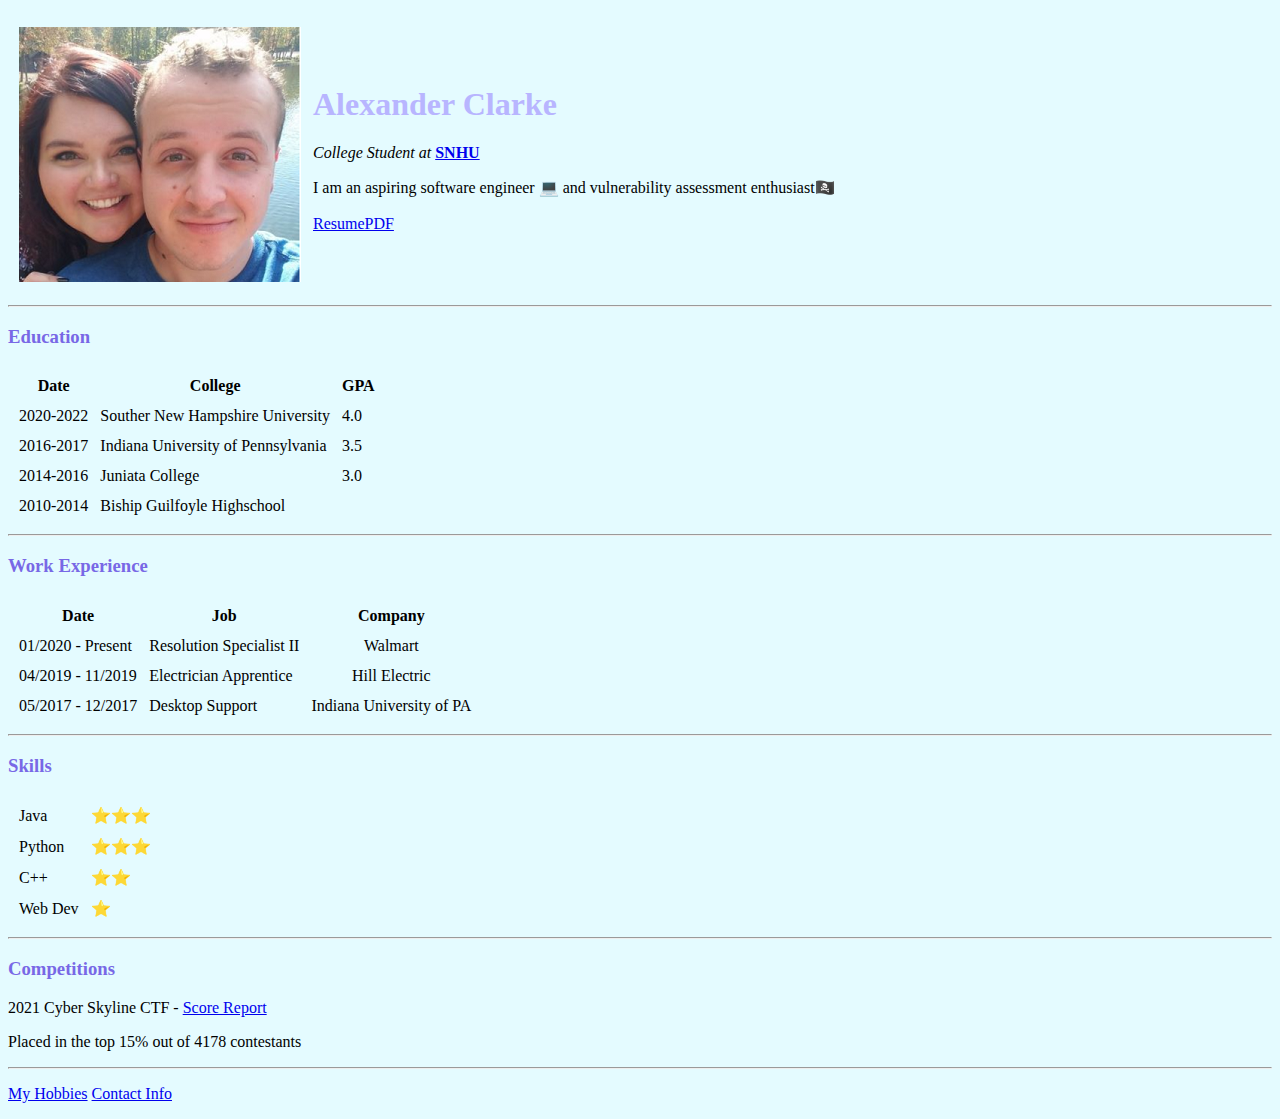
<file: index.html>
<!DOCTYPE html>
<html lang="en" dir="ltr">

<head>
  <meta charset="utf-8">
  <title>Alex's Personal Site</title>
  <link rel="stylesheet" href="css/styles.css">
</head>

<body>
  <table cellspacing="10">
    <tr>
      <td><img src="images\imageonline-co-cropped-image.png" alt="alex profile picture"></td>
      <td>
        <h1>Alexander Clarke</h1>
        <p><em>College Student at </em><b><a href="https://www.snhu.edu/">SNHU</a></b></p>
        <p> I am an aspiring software engineer 💻 and vulnerability assessment enthusiast🏴‍☠️<br /><br /><a href="images\Resume.pdf">ResumePDF</a></p>
      </td>
      <p></p>
    </tr>
  </table>

  <hr />
  <h3>Education</h3>
  <table cellspacing="10">
    <tr>
      <td>
        <center><b>Date</b></center>
      </td>
      <td>
        <center><b>College</b></center>
      </td>
      <td>
        <center><b>GPA</b></center>
      </td>
    </tr>
    <tr>
      <td>2020-2022</td>
      <td>Souther New Hampshire University</td>
      <td>4.0</td>
    </tr>
    <tr>
      <td>2016-2017</td>
      <td>Indiana University of Pennsylvania</td>
      <td>3.5</td>
    </tr>
    <tr>
      <td>2014-2016</td>
      <td>Juniata College</td>
      <td>3.0</td>
    </tr>
    <tr>
      <td>2010-2014</td>
      <td>Biship Guilfoyle Highschool</td>
      <td></td>
    </tr>
  </table>





  <hr />
  <h3>Work Experience</h3>
  <table cellspacing="10">
    <thead>
      <tr>
        <th>Date</th>
        <th>Job</th>
        <th>Company</th>
      </tr>
    </thead>
    <tbody>
      <tr>
        <td>01/2020 - Present</td>
        <td> Resolution Specialist II</td>
        <td>
          <center>Walmart</center>
        </td>
      </tr>
      <tr>
        <td>04/2019 - 11/2019</td>
        <td> Electrician Apprentice</td>
        <td>
          <center>Hill Electric</center>
        </td>
      </tr>
      <tr>
        <td>05/2017 - 12/2017</td>
        <td> Desktop Support</td>
        <td>
          <center>Indiana University of PA</center>
        </td>
      </tr>
    </tbody>
  </table>
  <hr />
  <h3><b>Skills</b></h3>
  <table cellspacing="10">
    <tr>
      <td>Java</td>
      <td>⭐⭐⭐</td>
    </tr>
    <tr>
      <td>Python</td>
      <td>⭐⭐⭐</td>
    </tr>
    <tr>
      <td>C++</td>
      <td>⭐⭐</td>
    </tr>

    <tr>
      <td>Web Dev</td>
      <td>⭐</td>
    </tr>
  </table>
  <hr />
  <h3><b>Competitions</b></h3>
  <p>2021 Cyber Skyline CTF - <a href="Score Report - NCL Spring 2021 Individual Game _ Cyber Skyline.mhtml">Score Report</a></p>
  <p>Placed in the top 15% out of 4178 contestants</p>
  <hr>
  <p><a href="hobbies.html">My Hobbies</a> <a href="contact.html">Contact Info</a></p>
</body>

</html>
</file>
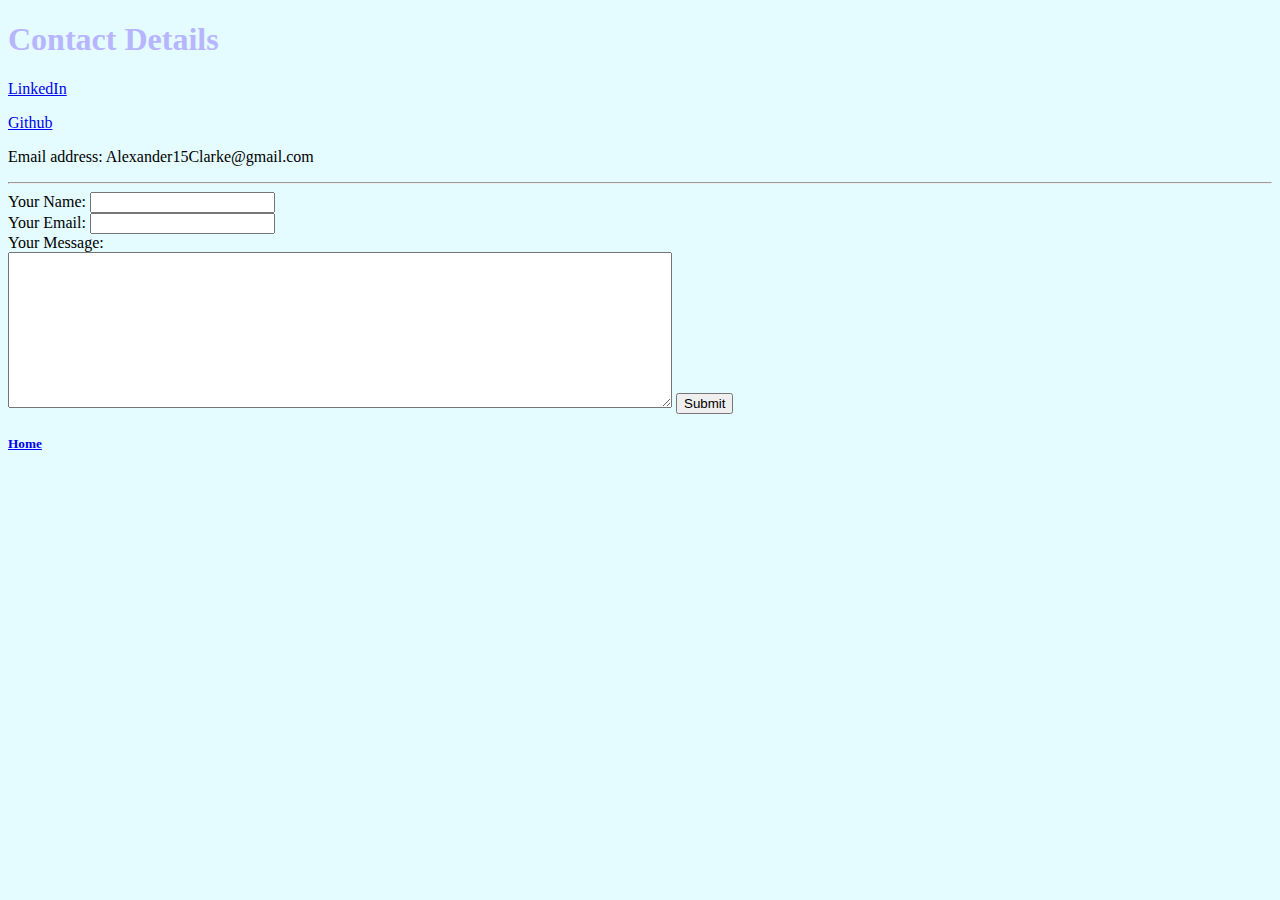
<file: contact.html>
<!DOCTYPE html>
<html lang="en" dir="ltr">

<head>
  <meta charset="utf-8">
  <title>Contact Me</title>
  <link rel="stylesheet" href="css/styles.css">
</head>

<body>
  <h1>Contact Details</h1>
  <p><a href="https://www.linkedin.com/in/alex-clarke-6056b7141/">LinkedIn</a></p>
  <p><a href="https://github.com/Alex-C96">Github</a></p>
  <p>Email address: Alexander15Clarke@gmail.com</p>

  <hr>
  <form action="mailto:alexander15clarke@gmail.com" method="post" enctype="text/plain">
    <label>Your Name:</label>
    <input type="text" name="yourName" value=""><br>
    <label>Your Email:</label>
    <input type="email" name="yourEmail" value=""><br>
    <label>Your Message:</label><br>
    <textarea name="yourMessage" rows="10" cols="80"></textarea>
    <input type="submit" name="">
  </form>
  <h5><a href="index.html">Home</a></h5>
</body>

</html>
</file>
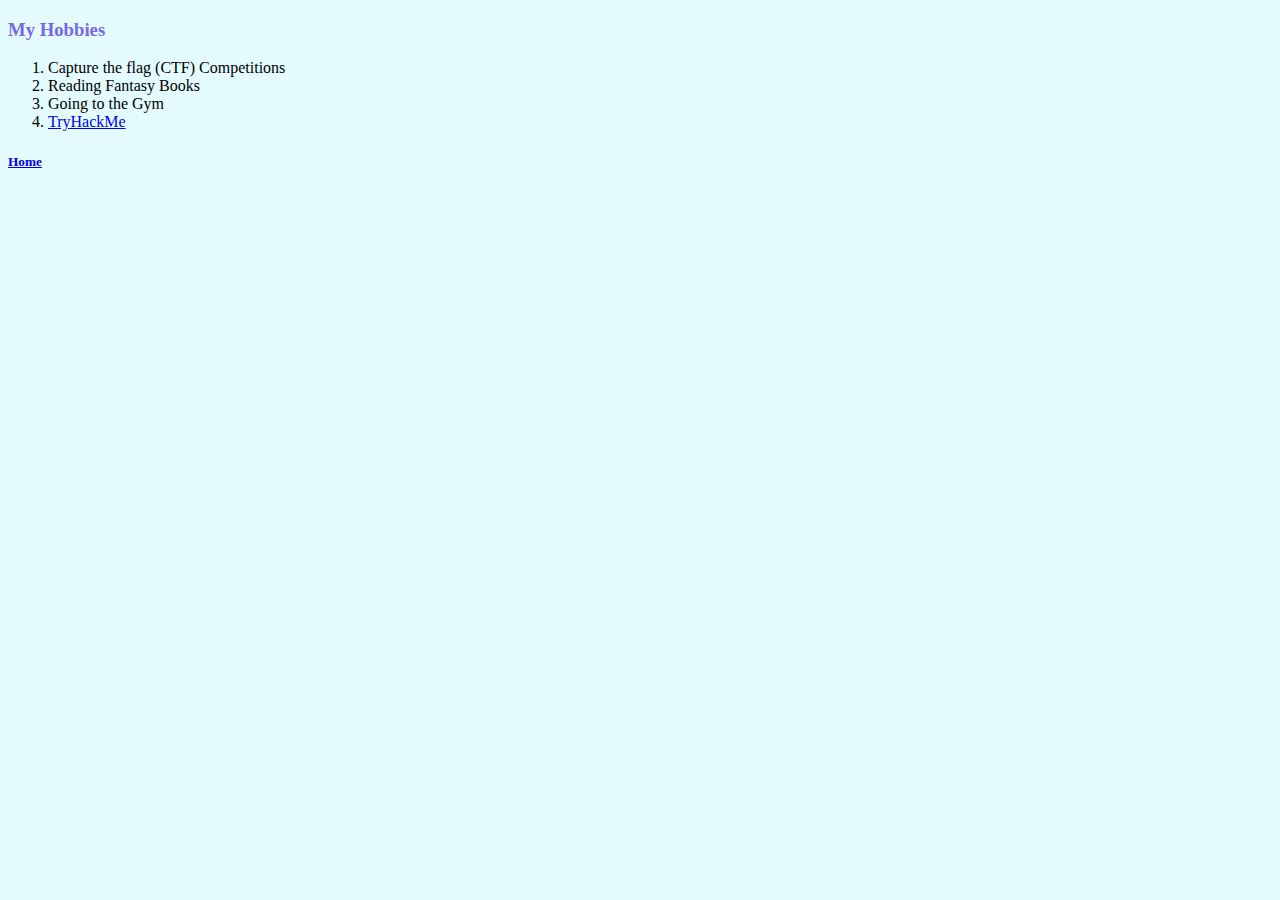
<file: hobbies.html>
<!DOCTYPE html>
<html lang="en" dir="ltr">

<head>
  <meta charset="utf-8">
  <title>My Hobbies</title>
  <link rel="stylesheet" href="css/styles.css">
</head>

<body>
  <h3>My Hobbies</h3>
  <ol>
    <li>Capture the flag (CTF) Competitions</li>
    <li>Reading Fantasy Books</li>
    <li>Going to the Gym</li>
    <li><a href="https://tryhackme.com/p/Tinge">TryHackMe</a></li>
  </ol>
  <h5><a href="index.html">Home</a></h5>
</body>

</html>
</file>
<file: css/styles.css>
body {
  background-color: #e4fbff;
}

h1 {
  color: #b8b5ff;
}

h3 {
  color: #7868e6;

  hr.style-one {
    border: 0;
    height: 1px;
    background: #333;
    background-image: linear-gradient(to right, #ccc, #333, #ccc);
  }
</file>
